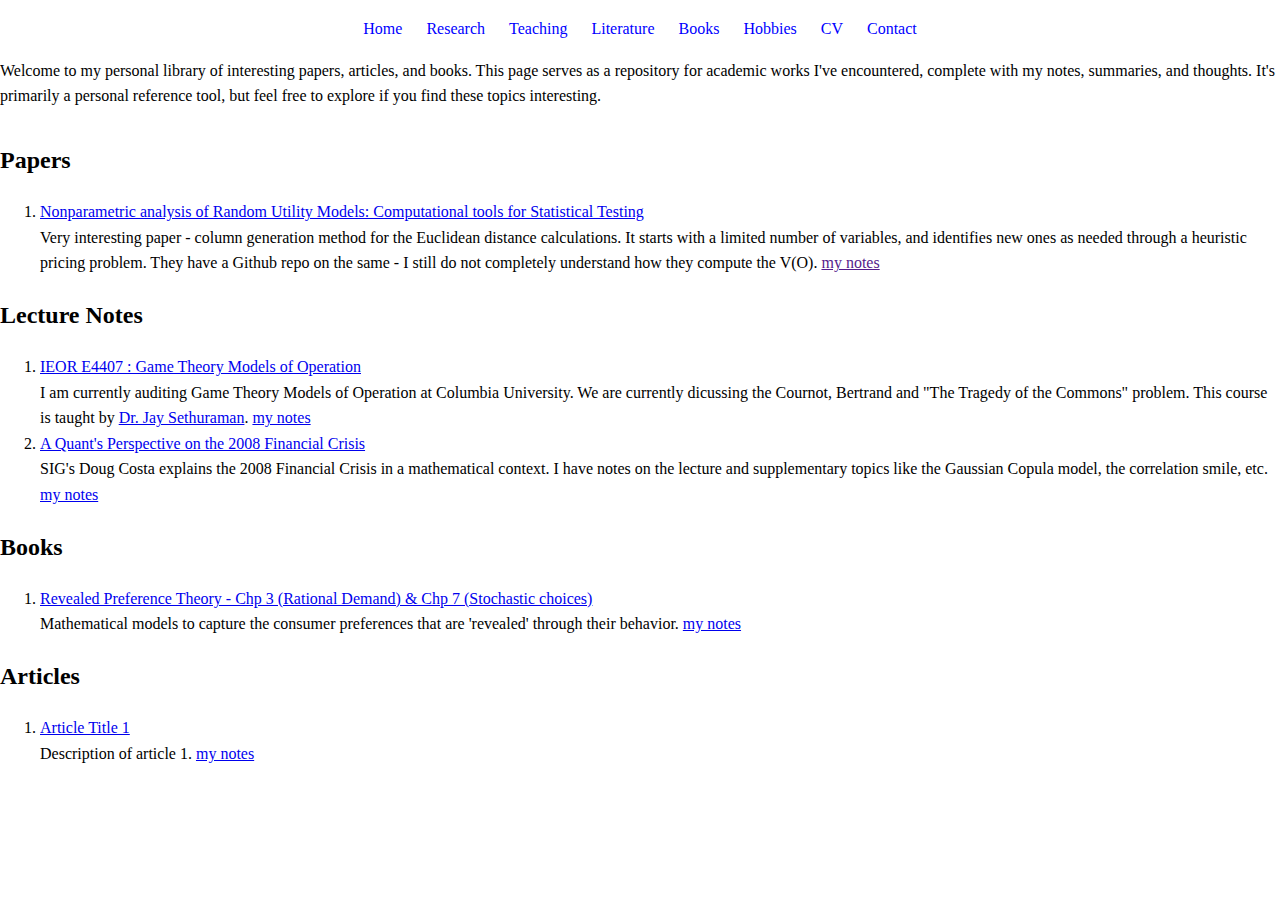
<file: literature.html>
<!DOCTYPE html>
<html lang="en">
<head>
  <meta charset="UTF-8" />
  <meta name="viewport" content="width=device-width, initial-scale=1.0" />
  <title>Papers/ Articles/ Books</title>
  <link rel="stylesheet" href="style.css" />
</head>
<body>
   <nav>
    <ul>
      <li><a href="index.html">Home</a></li>
      <li><a href="research.html">Research</a></li>
      <li><a href="teaching.html">Teaching</a></li>
      <li><a href="literature.html" class="active">Literature</a></li>
      <li><a href="books.html">Books</a></li>
      <li><a href="hobbies.html">Hobbies</a></li>
      <li><a href="cv.html">CV</a></li>
      <li><a href="about.html">Contact</a></li>
    </ul>
  </nav>

  <section>
    <div style="margin-bottom: 2rem;">
      <p>
        Welcome to my personal library of interesting papers, articles, and books. This page serves as a repository for academic works I've encountered, complete with my notes, summaries, and thoughts. 
        It's primarily a personal reference tool, but feel free to explore if you find these topics interesting.
      </p>
    </div>

    <h2>Papers</h2>
    <ol>
      <li>
        <a href="papers/KS Column gen paper.pdf" target="_blank">
          Nonparametric analysis of Random Utility Models: Computational tools for Statistical Testing
        </a>
        <br>
        Very interesting paper - column generation method for the Euclidean distance calculations. It starts with a limited number of variables, and identifies new ones as needed through a heuristic pricing problem. They have a Github repo on the same - I still do not completely understand how they compute the V(O). <a href="">my notes</a>
      </li>
    </ol>

    <h2>Lecture Notes</h2>
    <ol start="1">

      <li>
        <a href="https://ieor.columbia.edu/" target="_blank">
          IEOR E4407 : Game Theory Models of Operation
        </a>
        <br> I am currently auditing Game Theory Models of Operation at Columbia University. We are currently dicussing the Cournot, Bertrand and "The Tragedy of the Commons" problem.  
        This course is taught by <a href="https://www.engineering.columbia.edu/faculty-staff/directory/jay-sethuraman" target="_blank">Dr. Jay Sethuraman</a>.
        <a href="papers/Game_Theory_9:17.pdf">my notes</a>
      </li>
      <li>
        <a href="https://www.youtube.com/watch?v=VlOjcOp9a5U" target="_blank">
          A Quant's Perspective on the 2008 Financial Crisis
        </a>
        <br>
        SIG's Doug Costa explains the 2008 Financial Crisis in a mathematical context. I have notes on the lecture and supplementary topics like the Gaussian Copula model, the correlation smile, etc. <a href="papers/qp_2008_crisis.pdf">my notes</a>
      </li>
      
    </ol>

    <h2>Books</h2>
    <ol start="1">
      <li>
        <a href="https://www.cambridge.org/core/books/revealed-preference-theory/7637115A86AFE512E920B6111780FEB5" target="_blank">
          Revealed Preference Theory - Chp 3 (Rational Demand) & Chp 7 (Stochastic choices)
        </a>
        <br>
        Mathematical models to capture the consumer preferences that are 'revealed' through their behavior. <a href="papers/Revealed_Preference_theory_notes.pdf">my notes</a>
      </li>
    </ol>

    <h2>Articles</h2>
    <ol start="1">
      <li>
        <a href="#" target="_blank">Article Title 1</a>
        <br>
        Description of article 1. <a href="#">my notes</a>
      </li>
      

  </section>
</body>
</html>
</file>
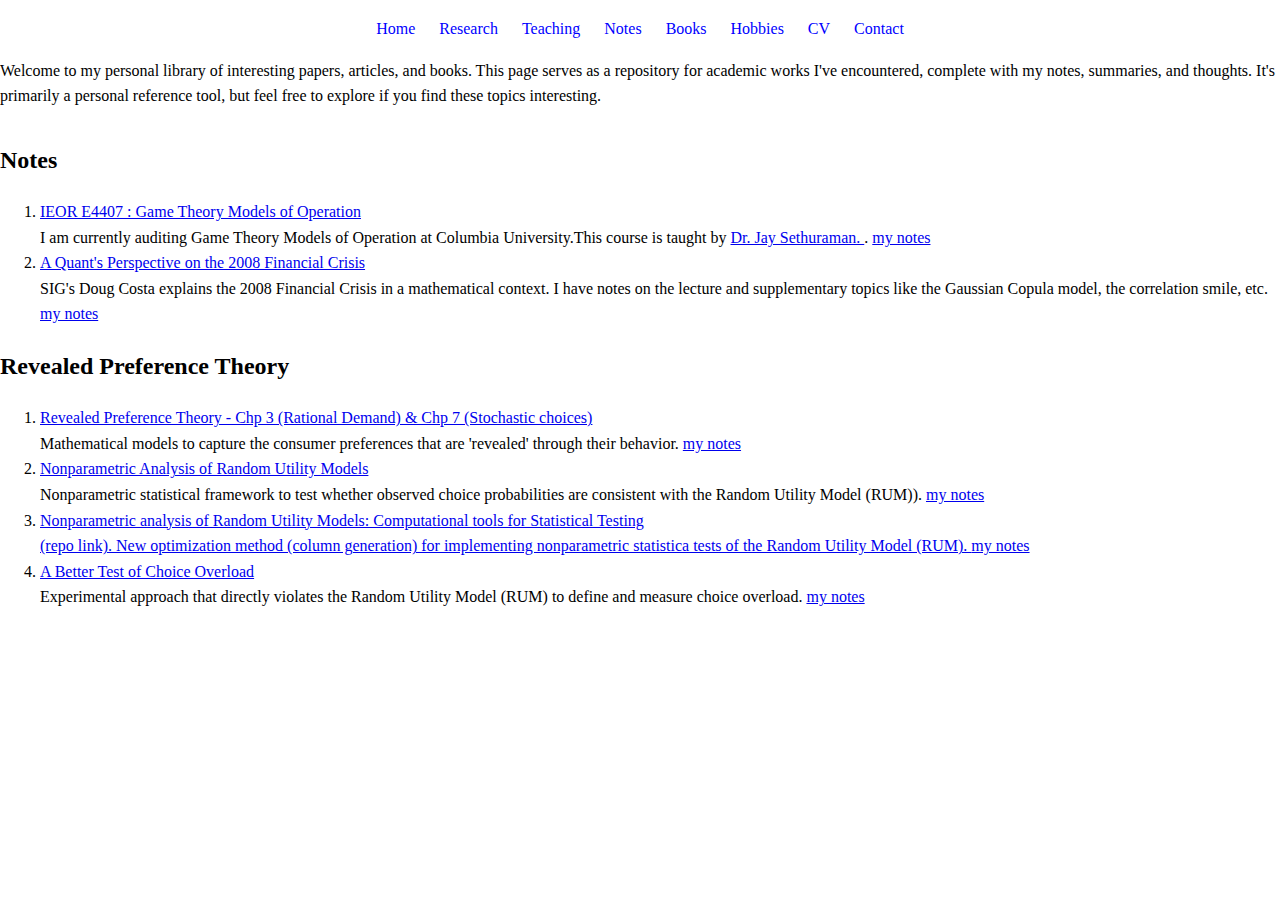
<file: nnotes.html>
<!DOCTYPE html>
<html lang="en">
<head>
  <meta charset="UTF-8" />
  <meta name="viewport" content="width=device-width, initial-scale=1.0" />
  <title>Papers/ Articles/ Books</title>
  <link rel="stylesheet" href="style.css" />
</head>
<body>
   <nav>
    <ul>
      <li><a href="index.html">Home</a></li>
      <li><a href="research.html">Research</a></li>
      <li><a href="teaching.html">Teaching</a></li>
      <li><a href="notes.html" class="active">Notes</a></li>
      <li><a href="books.html">Books</a></li>
      <li><a href="hobbies.html">Hobbies</a></li>
      <li><a href="cv.html">CV</a></li>
      <li><a href="about.html">Contact</a></li>
    </ul>
  </nav>

  <section>
    <div style="margin-bottom: 2rem;">
      <p>
        Welcome to my personal library of interesting papers, articles, and books. This page serves as a repository for academic works I've encountered, complete with my notes, summaries, and thoughts. 
        It's primarily a personal reference tool, but feel free to explore if you find these topics interesting.
      </p>
    </div>


    <h2> Notes</h2>
    <ol start="1">

      <li>
        <a href="https://www.coursicle.com/columbia/courses/IEOR/E4407/" target="_blank">
          IEOR E4407 : Game Theory Models of Operation
        </a>
        <br> I am currently auditing Game Theory Models of Operation at Columbia University.This course is taught by <a href="https://www.engineering.columbia.edu/faculty-staff/directory/jay-sethuraman" target="_blank">Dr. Jay Sethuraman.
           
    </a>.
        <a href="papers/Game_Theory_IEORE4407.pdf">my notes</a>
      </li>
      <li>
        <a href="https://www.youtube.com/watch?v=VlOjcOp9a5U" target="_blank">
          A Quant's Perspective on the 2008 Financial Crisis
        </a>
        <br>
        SIG's Doug Costa explains the 2008 Financial Crisis in a mathematical context. I have notes on the lecture and supplementary topics like the Gaussian Copula model, the correlation smile, etc. <a href="papers/qp_2008_crisis.pdf">my notes</a>
      </li>
      
    </ol>


    <h2>Revealed Preference Theory</h2>
   <ol start="1">
      <li>
        <a href="https://www.cambridge.org/core/books/revealed-preference-theory/7637115A86AFE512E920B6111780FEB5" target="_blank">
          Revealed Preference Theory - Chp 3 (Rational Demand) & Chp 7 (Stochastic choices)
        </a>
        <br>
        Mathematical models to capture the consumer preferences that are 'revealed' through their behavior. <a href="papers/Revealed_Preference_theory_notes.pdf">my notes</a>
      </li>

      <li>
        <a href="https://www.econometricsociety.org/publications/econometrica/2018/11/01/nonparametric-analysis-random-utility-models" target="_blank">
          Nonparametric Analysis of Random Utility Models
        </a>
        <br>
        Nonparametric statistical framework to test whether observed choice probabilities are consistent with the Random Utility Model (RUM)). </a> <a href="papers/KS.pdf">my notes</a>
      </li>

    <li>
        <a href="papers/KS Column gen paper.pdf" target="_blank">
          Nonparametric analysis of Random Utility Models: Computational tools for Statistical Testing
        </a>
        <br>
        <a href="https://github.com/BSmeulders/RandomUtilitywithCG/tree/master">(repo link).
          
          New optimization method (column generation) for implementing nonparametric statistica tests of the Random Utility Model (RUM). </a> <a href="papers/BSmeulders.pdf">my notes</a>
      </li>

     <li>
        <a href="https://www.columbia.edu/~md3405/Working_Paper_24.pdf" target="_blank">
          A Better Test of Choice Overload 
        </a>
        <br>
        Experimental approach that directly violates the Random Utility Model (RUM) to define and measure choice overload. <a href="papers/dean.pdf">my notes</a>
      </li>
    </ol>

  </section>
</body>
</html>
</file>
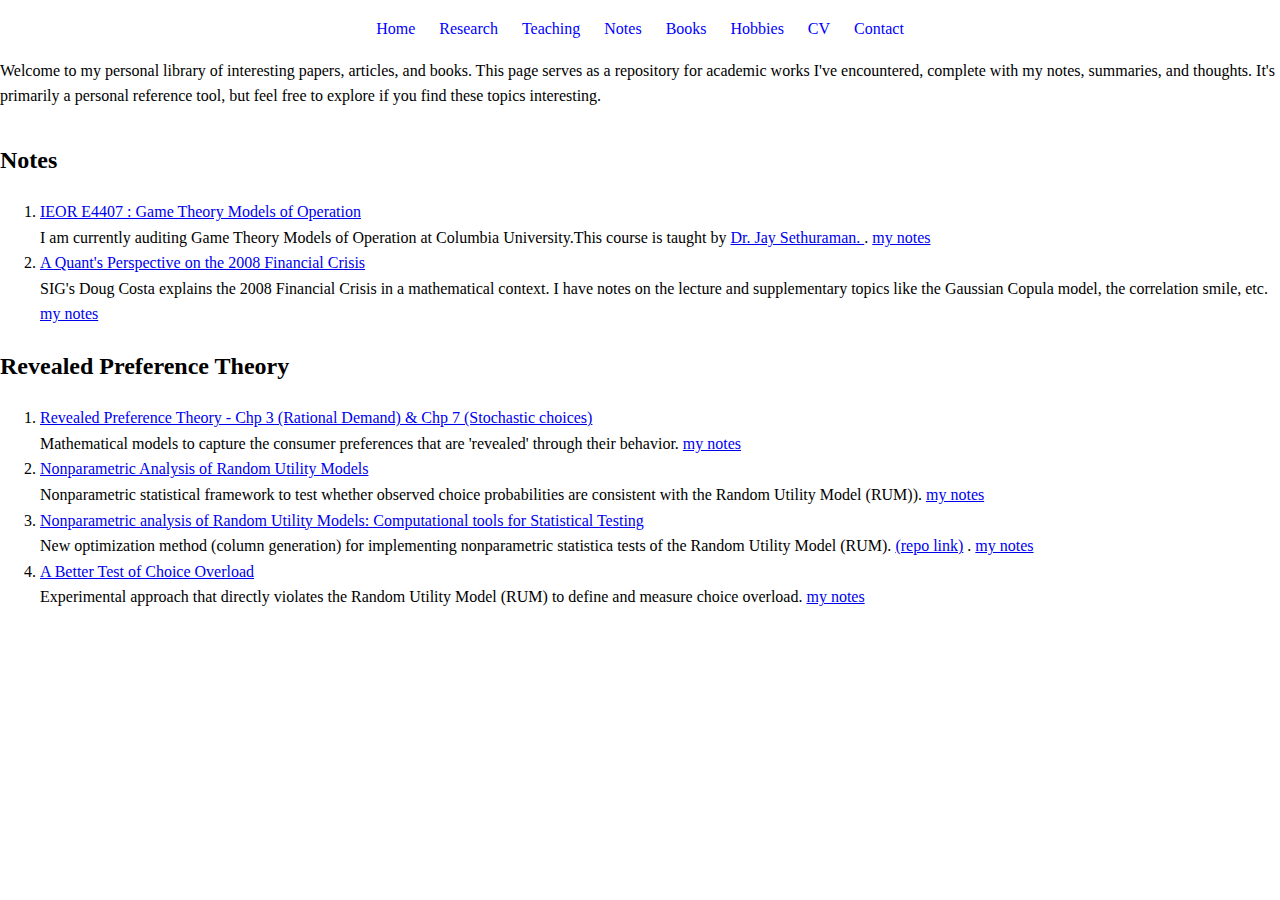
<file: notes.html>
<!DOCTYPE html>
<html lang="en">
<head>
  <meta charset="UTF-8" />
  <meta name="viewport" content="width=device-width, initial-scale=1.0" />
  <title>Papers/ Articles/ Books</title>
  <link rel="stylesheet" href="style.css" />
</head>
<body>
   <nav>
    <ul>
      <li><a href="index.html">Home</a></li>
      <li><a href="research.html">Research</a></li>
      <li><a href="teaching.html">Teaching</a></li>
      <li><a href="notes.html" class="active">Notes</a></li>
      <li><a href="books.html">Books</a></li>
      <li><a href="hobbies.html">Hobbies</a></li>
      <li><a href="cv.html">CV</a></li>
      <li><a href="about.html">Contact</a></li>
    </ul>
  </nav>

  <section>
    <div style="margin-bottom: 2rem;">
      <p>
        Welcome to my personal library of interesting papers, articles, and books. This page serves as a repository for academic works I've encountered, complete with my notes, summaries, and thoughts. 
        It's primarily a personal reference tool, but feel free to explore if you find these topics interesting.
      </p>
    </div>


    <h2> Notes</h2>
    <ol start="1">

      <li>
        <a href="https://www.coursicle.com/columbia/courses/IEOR/E4407/" target="_blank">
          IEOR E4407 : Game Theory Models of Operation
        </a>
        <br> I am currently auditing Game Theory Models of Operation at Columbia University.This course is taught by <a href="https://www.engineering.columbia.edu/faculty-staff/directory/jay-sethuraman" target="_blank">Dr. Jay Sethuraman.
           
    </a>.
        <a href="papers/Game_Theory_IEORE4407.pdf">my notes</a>
      </li>
      <li>
        <a href="https://www.youtube.com/watch?v=VlOjcOp9a5U" target="_blank">
          A Quant's Perspective on the 2008 Financial Crisis
        </a>
        <br>
        SIG's Doug Costa explains the 2008 Financial Crisis in a mathematical context. I have notes on the lecture and supplementary topics like the Gaussian Copula model, the correlation smile, etc. <a href="papers/qp_2008_crisis.pdf">my notes</a>
      </li>
      
    </ol>


     <h2>Revealed Preference Theory</h2>
   <ol start="1">
      <li>
        <a href="https://www.cambridge.org/core/books/revealed-preference-theory/7637115A86AFE512E920B6111780FEB5" target="_blank">
          Revealed Preference Theory - Chp 3 (Rational Demand) & Chp 7 (Stochastic choices)
        </a>
        <br>
        Mathematical models to capture the consumer preferences that are 'revealed' through their behavior. <a href="papers/Revealed_Preference_theory_notes.pdf">my notes</a>
      </li>

      <li>
        <a href="https://www.econometricsociety.org/publications/econometrica/2018/11/01/nonparametric-analysis-random-utility-models" target="_blank">
          Nonparametric Analysis of Random Utility Models
        </a>
        <br>
        Nonparametric statistical framework to test whether observed choice probabilities are consistent with the Random Utility Model (RUM)). </a> <a href="papers/KS.pdf">my notes</a>
      </li>

    <li>
        <a href="papers/KS Column gen paper.pdf" target="_blank">
          Nonparametric analysis of Random Utility Models: Computational tools for Statistical Testing
        </a>
        <br>
          
          New optimization method (column generation) for implementing nonparametric statistica tests of the Random Utility Model (RUM). <a href="https://github.com/BSmeulders/RandomUtilitywithCG/tree/master">(repo link)</a> . <a href="papers/BSmeulders.pdf">my notes</a>
      </li>

     <li>
        <a href="https://www.columbia.edu/~md3405/Working_Paper_24.pdf" target="_blank">
          A Better Test of Choice Overload 
        </a>
        <br>
        Experimental approach that directly violates the Random Utility Model (RUM) to define and measure choice overload. <a href="papers/dean.pdf">my notes</a>
      </li>
    </ol>

  </section>
</body>
</html>
</file>
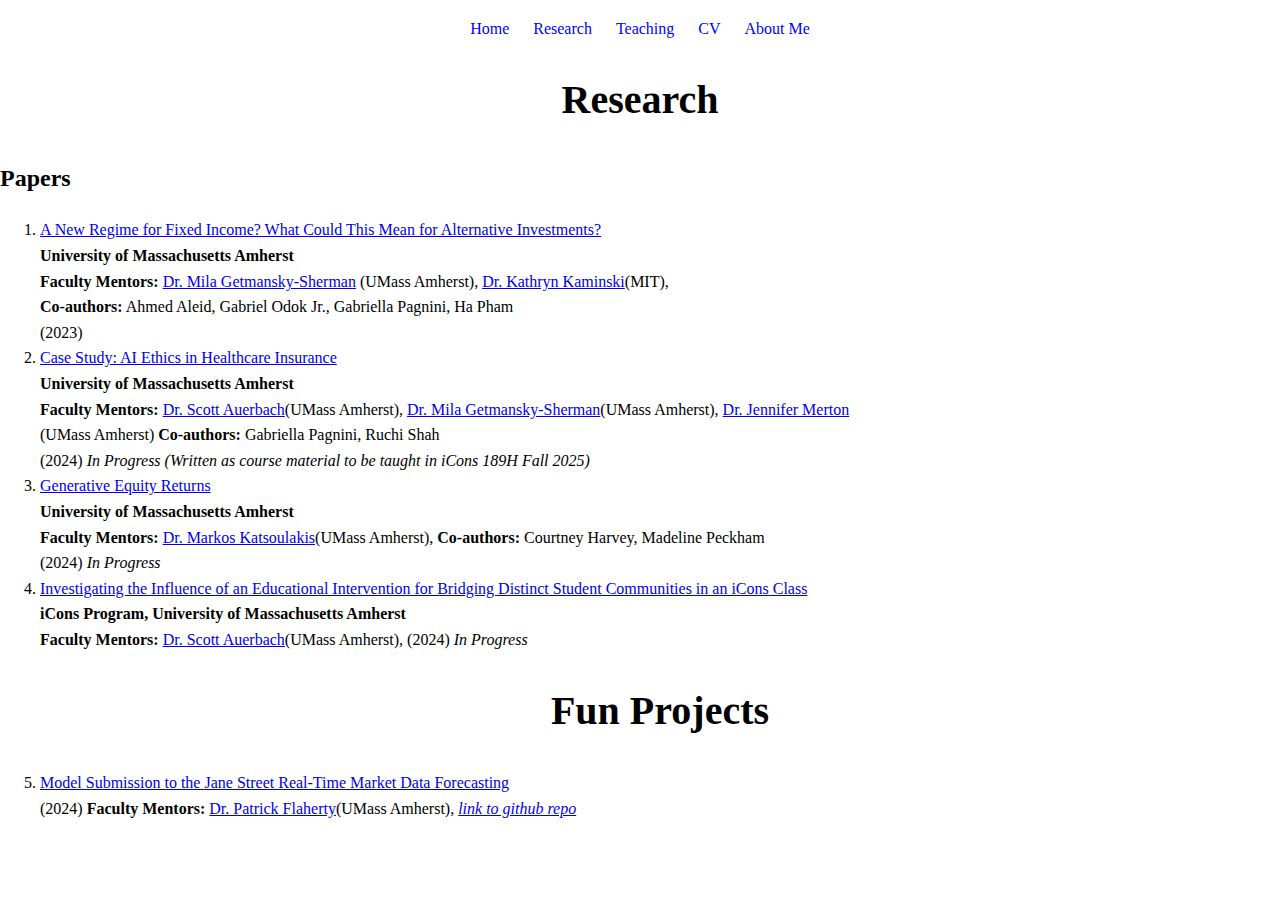
<file: research.html>
<!DOCTYPE html>
<html lang="en">
<head>
  <meta charset="UTF-8" />
  <meta name="viewport" content="width=device-width, initial-scale=1.0" />
  <title>Research - Arya</title>
  <link rel="stylesheet" href="style.css" />
</head>
<body>
  <nav>
    <ul>
      <li><a href="index.html">Home</a></li>
      <li><a href="research.html">Research</a></li>
      <li><a href="teaching.html">Teaching</a></li>
      <li><a href="cv.html">CV</a></li>
      <li><a href="about.html">About Me</a></li>
    </ul>
  </nav>

  <header>
    <h1>Research</h1>
  </header>
  
  <section>
    <h2>Papers</h2>
    <ol>
      <li>
        <a href="papers/regime.pdf" target="_blank">
          A New Regime for Fixed Income? What Could This Mean for Alternative Investments?
        </a><br>
        <strong>University of Massachusetts Amherst</strong><br>
        <strong>Faculty Mentors:</strong> 
        <a href="https://www.isenberg.umass.edu/people/mila-getmansky-sherman">Dr. Mila Getmansky-Sherman</a> (UMass Amherst), 
        <a href="https://mitsloan.mit.edu/staff/directory/kathryn-m-kaminski">Dr. Kathryn Kaminski</a>(MIT), <br>
        <strong>Co-authors:</strong> Ahmed Aleid, Gabriel Odok Jr., Gabriella Pagnini, Ha Pham<br>
        (2023) 
      </li>

      
      <li>
        <a href="papers/casestudy.pdf" target="_blank">
          Case Study: AI Ethics in Healthcare Insurance
        </a><br>
        <strong>University of Massachusetts Amherst</strong><br>
        <strong>Faculty Mentors:</strong> 
        <a href="https://www.umass.edu/chemistry/about/directory/scott-auerbach">Dr. Scott Auerbach</a>(UMass Amherst), 
        <a href="https://www.isenberg.umass.edu/people/mila-getmansky-sherman">Dr. Mila Getmansky-Sherman</a>(UMass Amherst), 
        <a href="https://www.isenberg.umass.edu/people/jennifer-merton">Dr. Jennifer Merton</a><br>(UMass Amherst)
        <strong>Co-authors:</strong> Gabriella Pagnini, Ruchi Shah<br>
        (2024) <em>In Progress (Written as course material to be taught in iCons 189H Fall 2025)</em>
        
      </li>


      
        <li>
        <a href="papers/geneq.pdf" target="_blank">
          Generative Equity Returns 
        </a><br>
        <strong>University of Massachusetts Amherst</strong><br>
        <strong>Faculty Mentors:</strong> 
        <a href="https://www.umass.edu/mathematics-statistics/about/directory/markos-katsoulakis">Dr. Markos Katsoulakis</a>(UMass Amherst), 
        <strong>Co-authors:</strong> Courtney Harvey, Madeline Peckham<br>
        (2024) <em>In Progress </em>
        
      </li>

      <li>
        <a href="papers/casestudy.pdf" target="_blank">
          Investigating the Influence of an Educational Intervention for Bridging Distinct Student Communities in an iCons Class
        </a><br>
        <strong>iCons Program, University of Massachusetts Amherst</strong><br>
        <strong>Faculty Mentors:</strong> 
        <a href="https://www.umass.edu/chemistry/about/directory/scott-auerbach">Dr. Scott Auerbach</a>(UMass Amherst), 
        (2024) <em>In Progress</em>
          </li>
      
 <header>
    <h1>Fun Projects</h1>
  </header>

      <li>
        <a href="papers/Model submission.pdf" target="_blank">
          Model Submission to the Jane Street Real-Time Market Data Forecasting 
        </a><br> (2024)
        <strong>Faculty Mentors:</strong> 
        <a href="https://websites.umass.edu/pflaherty/">Dr. Patrick Flaherty</a>(UMass Amherst), 
       
       <em><a href="https://www.umass.edu/chemistry/about/directory/scott-auerbach">link to github repo</a></em>
        
      </li>
      
    </ol>
  </section>
</body>
</html>
</file>
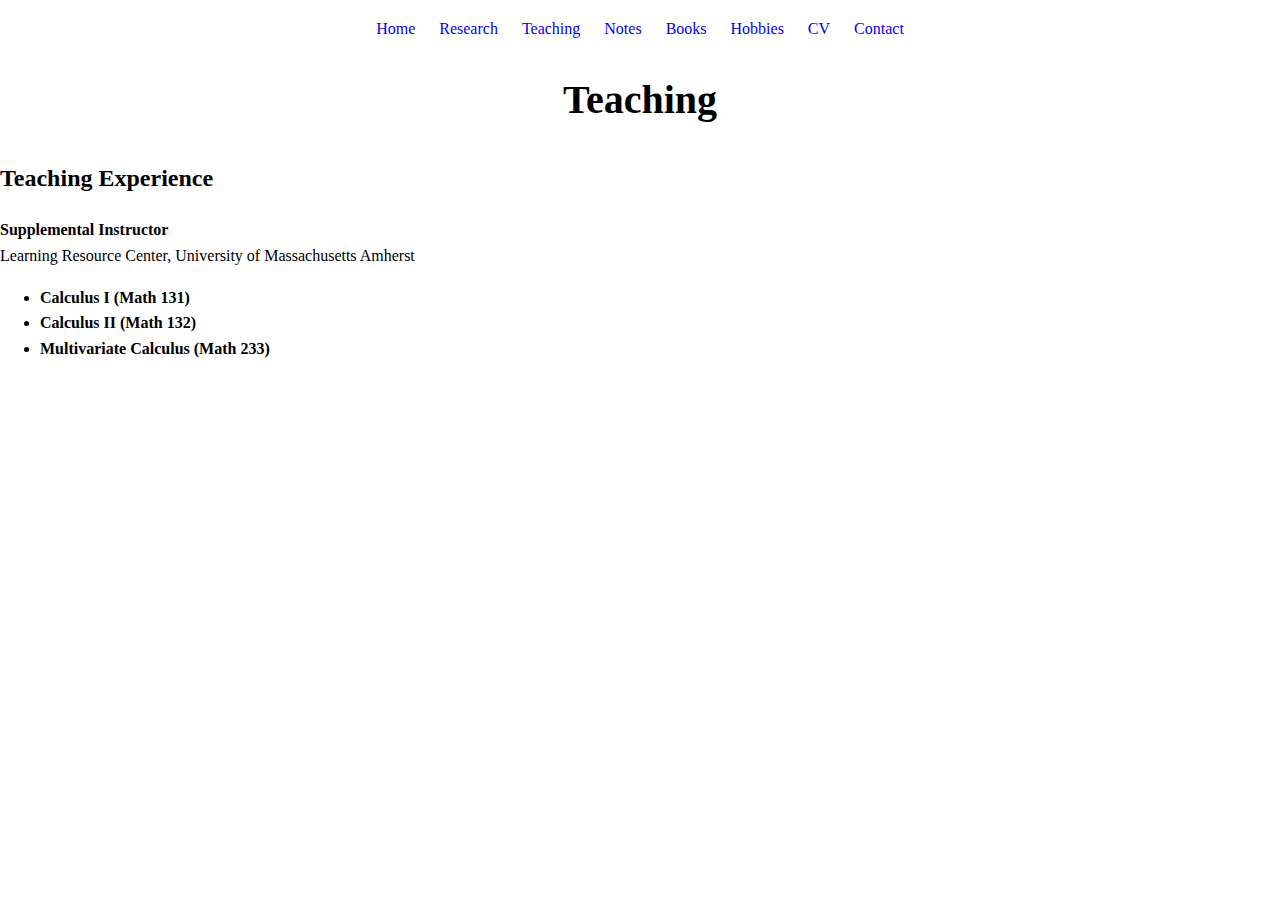
<file: teaching.html>
<!DOCTYPE html>
<html lang="en">
<head>
  <meta charset="UTF-8" />
  <meta name="viewport" content="width=device-width, initial-scale=1.0" />
  <title>Interesting Papers + summary notes</title>
  <link rel="stylesheet" href="style.css" />
</head>
<body>
   <nav>
    <ul>
      <li><a href="index.html" >Home</a></li>
      <li><a href="research.html">Research</a></li>
      <li><a href="teaching.html" class="active">Teaching</a></li>
      <li><a href="literature.html">Notes</a></li>
      <li><a href="books.html">Books</a></li>
       <li><a href="hobbies.html">Hobbies</a></li>
      <li><a href="cv.html">CV</a></li>
      <li><a href="about.html">Contact</a></li>
    </ul>
  </nav>
<header>
  <h1>Teaching</h1>
</header>

<section>
  <h2>Teaching Experience</h2>
  <p><strong>Supplemental Instructor</strong><br>
  Learning Resource Center, University of Massachusetts Amherst</p>
  
  <ul>
    <li><strong>Calculus I (Math 131)</strong><br>
    <li><strong>Calculus II (Math 132)</strong><br>
    <li><strong>Multivariate Calculus (Math 233)</strong><br>
  
  </ul>
</section>
</file>
<file: style.css>
body {
  font-family: Georgia, serif;
  margin: 0;
  padding: 0;
  line-height: 1.6;
  background: white;
  color: black;
}

/* Navigation */
nav {
  text-align: center;
  margin-top: 10px;
}
nav ul {
  list-style: none;
  padding: 0;
}
nav li {
  display: inline;
  margin: 0 10px;
}
nav a {
  text-decoration: none;
  color: blue;
  font-weight: 500;
}

/* Header */
header {
  text-align: center;
  margin: 20px 0;
}
header h1 {
  font-size: 2.5rem;
  font-weight: bold;
}

/* Intro section */
.intro {
  display: flex;
  justify-content: center;
  align-items: flex-start;
  margin: 40px auto;
  max-width: 1000px;
}
.intro img {
  width: 250px;
  border-radius: 8px;
  margin-right: 40px;
}
.bio {
  max-width: 600px;
}
.bio a {
  color: blue;
}
</file>
